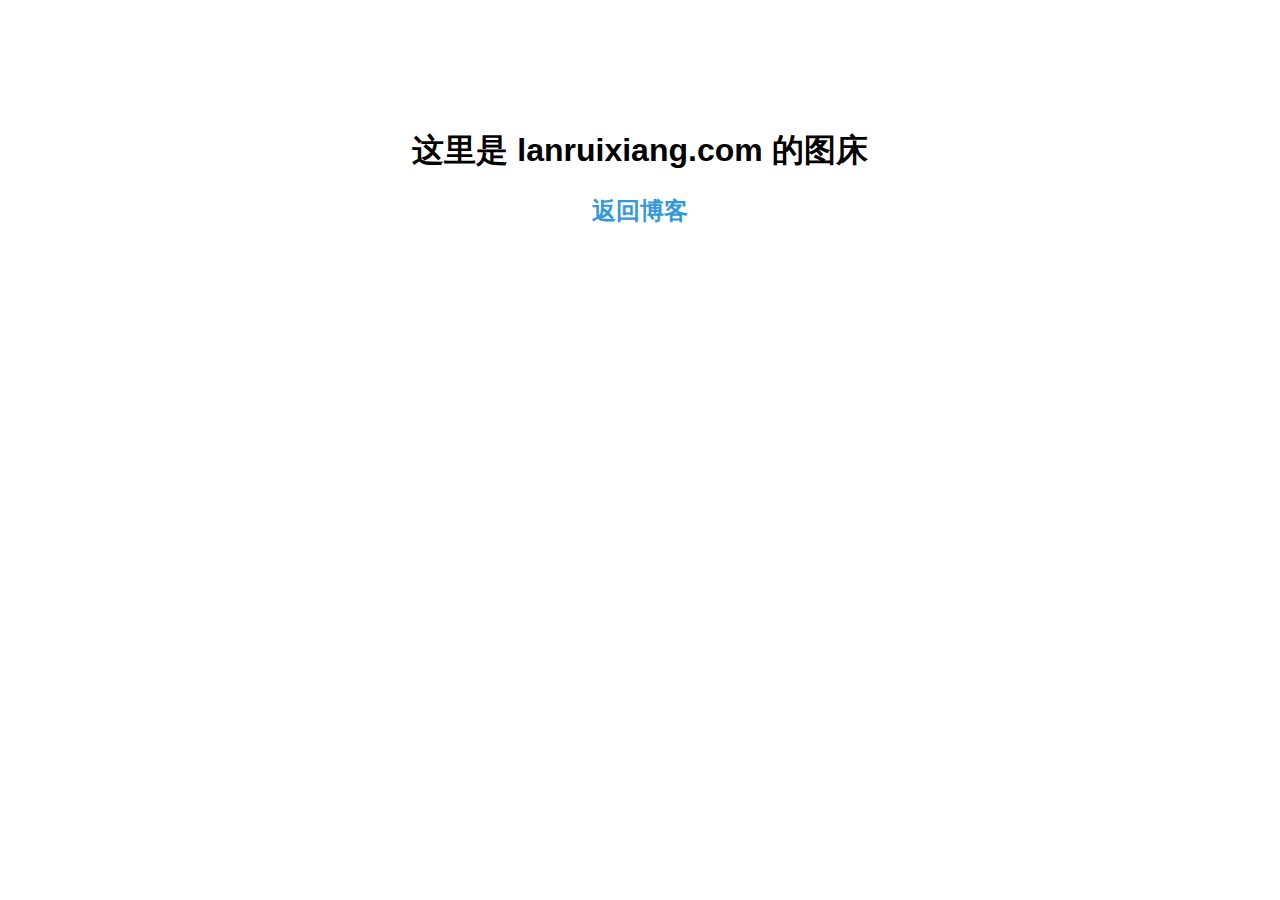
<file: index.html>
<!DOCTYPE html>
<html lang="en">
<head>
    <meta charset="UTF-8">
    <meta name="viewport" content="width=device-width, initial-scale=1.0">
    <title>lanruixiang</title>
    <link rel="shortcut icon" href="https://lanruixiang.com/favicon.ico" type="image/x-icon">
    <link rel="stylesheet" href="css.css">
</head>
<body>
    <div style="text-align: center;height: 500px;">
        <div style="height: 100px;"></div>
        <h1>这里是 lanruixiang.com 的图床</h1>
        <h2><a href="https://lanruixiang.com">返回博客</a></h2>
    </div>
</body>
</html>
</file>
<file: css.css>
h1,h2{
    font-family:'Segoe UI', Tahoma, Geneva, Verdana, sans-serif;
}
a{
    color: #3498db;
    text-decoration: none;
}
</file>
